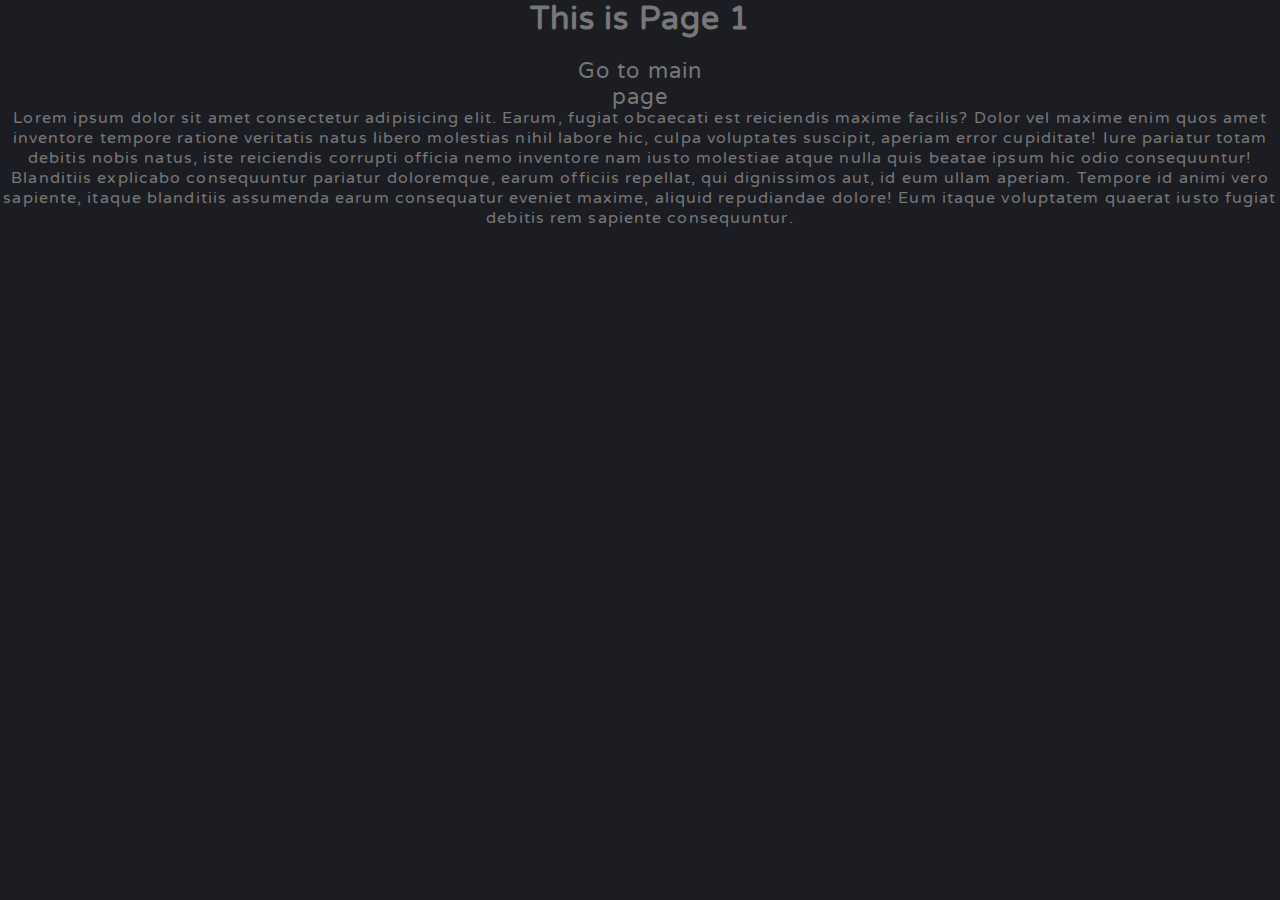
<file: page 1.html>
<!DOCTYPE html>
<html lang="en">
<head>
    <meta charset="UTF-8">
    <meta http-equiv="X-UA-Compatible" content="IE=edge">
    <meta name="viewport" content="width=device-width, initial-scale=1.0">
    <link rel="stylesheet" href="styles.css">
    <title>Document</title>
</head>
<body>
    <h1>This is Page 1</h1>
    <nav class="menu">
        <ul>
            <li>
                <a href="index.html">Go to main page</a>
            </li>
        </ul>
    </nav>
    <p>Lorem ipsum dolor sit amet consectetur adipisicing elit. Earum, fugiat obcaecati est reiciendis maxime facilis? Dolor vel maxime enim quos amet inventore tempore ratione veritatis natus libero molestias nihil labore hic, culpa voluptates suscipit, aperiam error cupiditate! Iure pariatur totam debitis nobis natus, iste reiciendis corrupti officia nemo inventore nam iusto molestiae atque nulla quis beatae ipsum hic odio consequuntur! Blanditiis explicabo consequuntur pariatur doloremque, earum officiis repellat, qui dignissimos aut, id eum ullam aperiam. Tempore id animi vero sapiente, itaque blanditiis assumenda earum consequatur eveniet maxime, aliquid repudiandae dolore! Eum itaque voluptatem quaerat iusto fugiat debitis rem sapiente consequuntur.</p>
</body>
</html>
</file>
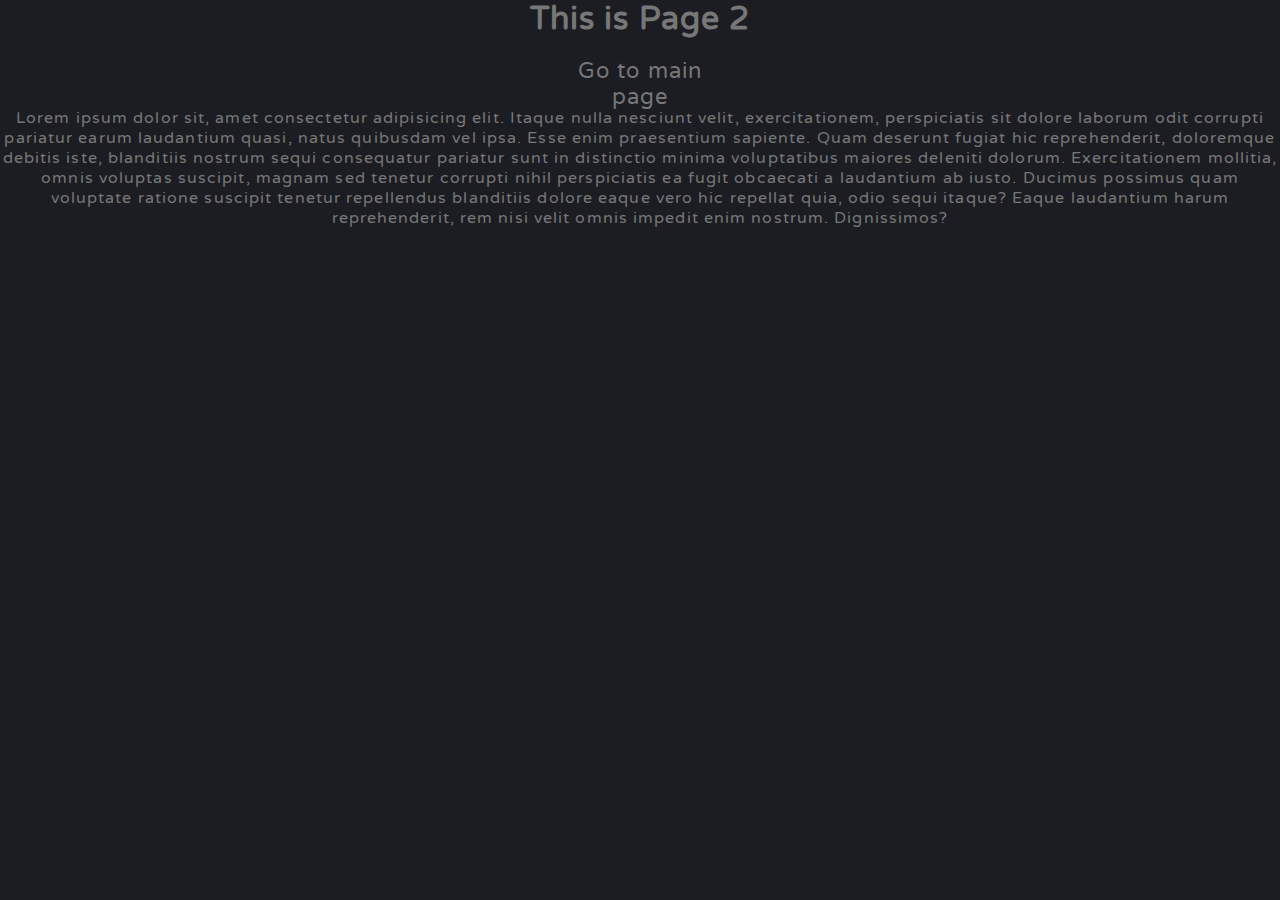
<file: page 2.html>
<!DOCTYPE html>
<html lang="en">
<head>
    <meta charset="UTF-8">
    <meta http-equiv="X-UA-Compatible" content="IE=edge">
    <meta name="viewport" content="width=device-width, initial-scale=1.0">
    <link rel="stylesheet" href="styles.css">
    <title>Document</title>
</head>
<body>
    <h1>This is Page 2</h1>
    <nav class="menu">
        <ul>
            <li>
                <a href="index.html">Go to main page</a>
            </li>
        </ul>
    </nav>
    <p>Lorem ipsum dolor sit, amet consectetur adipisicing elit. Itaque nulla nesciunt velit, exercitationem, perspiciatis sit dolore laborum odit corrupti pariatur earum laudantium quasi, natus quibusdam vel ipsa. Esse enim praesentium sapiente. Quam deserunt fugiat hic reprehenderit, doloremque debitis iste, blanditiis nostrum sequi consequatur pariatur sunt in distinctio minima voluptatibus maiores deleniti dolorum. Exercitationem mollitia, omnis voluptas suscipit, magnam sed tenetur corrupti nihil perspiciatis ea fugit obcaecati a laudantium ab iusto. Ducimus possimus quam voluptate ratione suscipit tenetur repellendus blanditiis dolore eaque vero hic repellat quia, odio sequi itaque? Eaque laudantium harum reprehenderit, rem nisi velit omnis impedit enim nostrum. Dignissimos?</p>
</body>
</html>
</file>
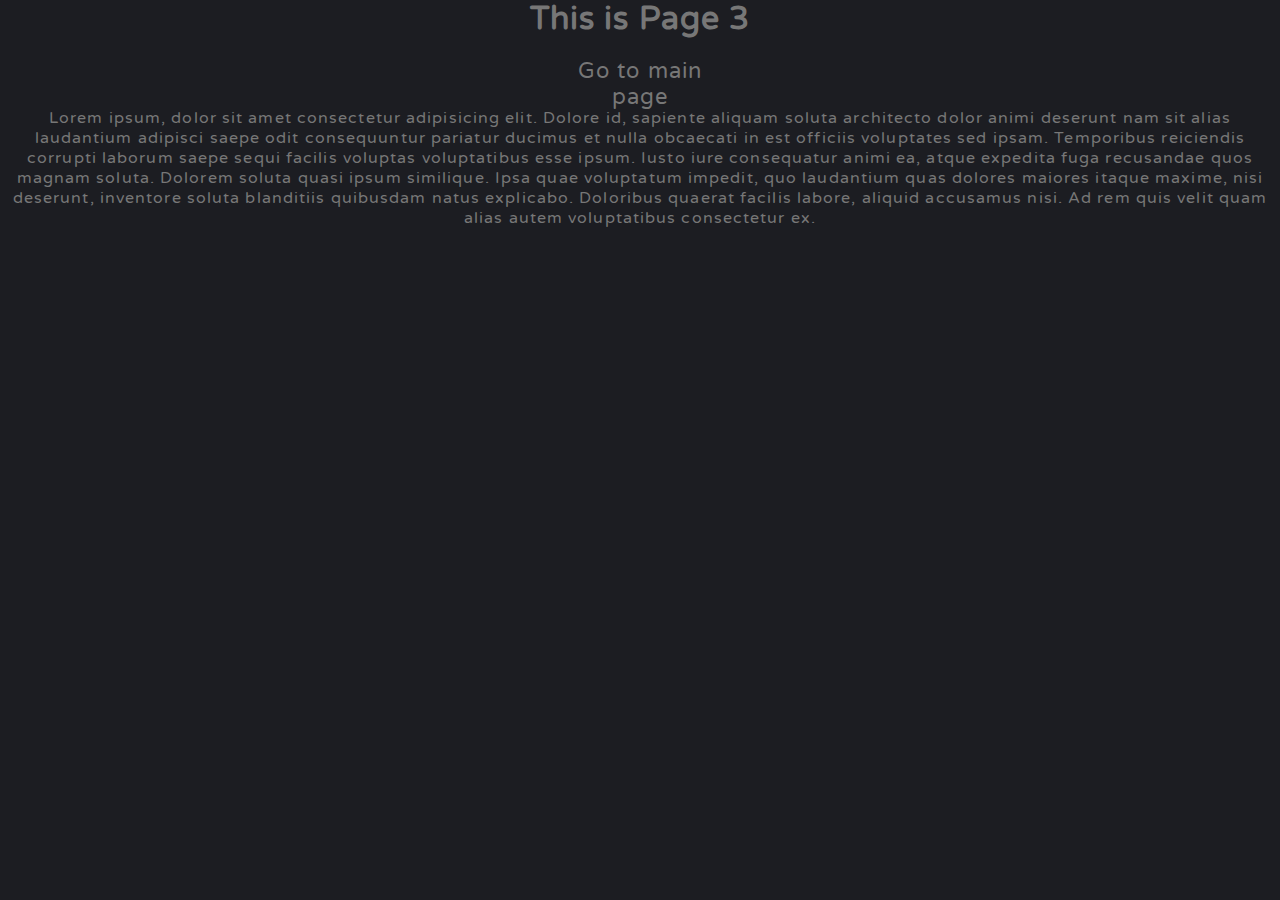
<file: page 3.html>
<!DOCTYPE html>
<html lang="en">
<head>
    <meta charset="UTF-8">
    <meta http-equiv="X-UA-Compatible" content="IE=edge">
    <meta name="viewport" content="width=device-width, initial-scale=1.0">
    <link rel="stylesheet" href="styles.css">
    <title>Document</title>
</head>
<body>
    <h1>This is Page 3</h1>
    <nav class="menu">
        <ul>
            <li>
                <a href="index.html">Go to main page</a>
            </li>
        </ul>
    </nav>
    <p>Lorem ipsum, dolor sit amet consectetur adipisicing elit. Dolore id, sapiente aliquam soluta architecto dolor animi deserunt nam sit alias laudantium adipisci saepe odit consequuntur pariatur ducimus et nulla obcaecati in est officiis voluptates sed ipsam. Temporibus reiciendis corrupti laborum saepe sequi facilis voluptas voluptatibus esse ipsum. Iusto iure consequatur animi ea, atque expedita fuga recusandae quos magnam soluta. Dolorem soluta quasi ipsum similique. Ipsa quae voluptatum impedit, quo laudantium quas dolores maiores itaque maxime, nisi deserunt, inventore soluta blanditiis quibusdam natus explicabo. Doloribus quaerat facilis labore, aliquid accusamus nisi. Ad rem quis velit quam alias autem voluptatibus consectetur ex.</p>
</body>
</html>
</file>
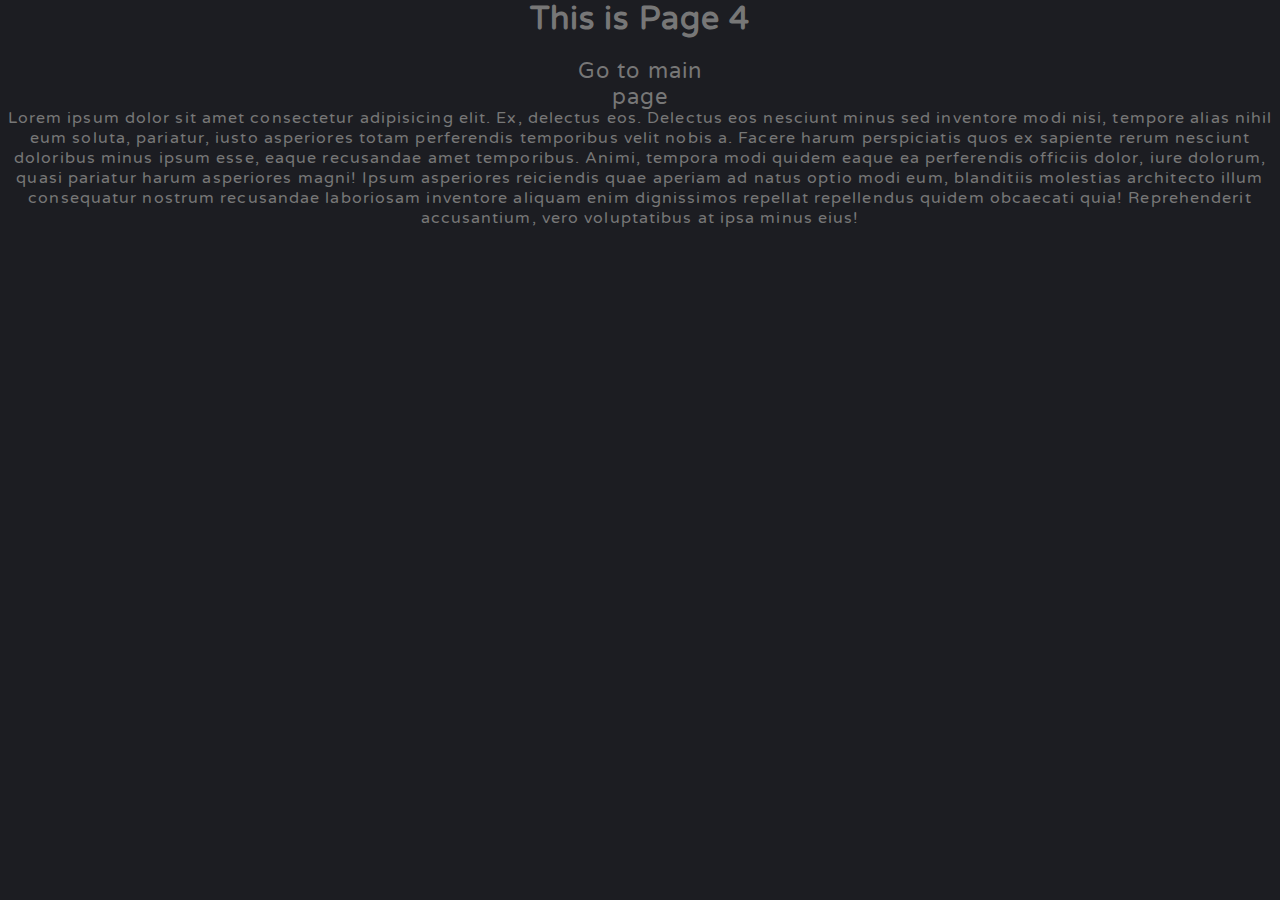
<file: page 4.html>
<!DOCTYPE html>
<html lang="en">
<head>
    <meta charset="UTF-8">
    <meta http-equiv="X-UA-Compatible" content="IE=edge">
    <meta name="viewport" content="width=device-width, initial-scale=1.0">
    <link rel="stylesheet" href="styles.css">
    <title>Document</title>
</head>
<body>
    <h1>This is Page 4</h1>
    <nav class="menu">
        <ul>
            <li>
                <a href="index.html">Go to main page</a>
            </li>
        </ul>
    </nav>
    <p>Lorem ipsum dolor sit amet consectetur adipisicing elit. Ex, delectus eos. Delectus eos nesciunt minus sed inventore modi nisi, tempore alias nihil eum soluta, pariatur, iusto asperiores totam perferendis temporibus velit nobis a. Facere harum perspiciatis quos ex sapiente rerum nesciunt doloribus minus ipsum esse, eaque recusandae amet temporibus. Animi, tempora modi quidem eaque ea perferendis officiis dolor, iure dolorum, quasi pariatur harum asperiores magni! Ipsum asperiores reiciendis quae aperiam ad natus optio modi eum, blanditiis molestias architecto illum consequatur nostrum recusandae laboriosam inventore aliquam enim dignissimos repellat repellendus quidem obcaecati quia! Reprehenderit accusantium, vero voluptatibus at ipsa minus eius!</p>
</body>
</html>
</file>
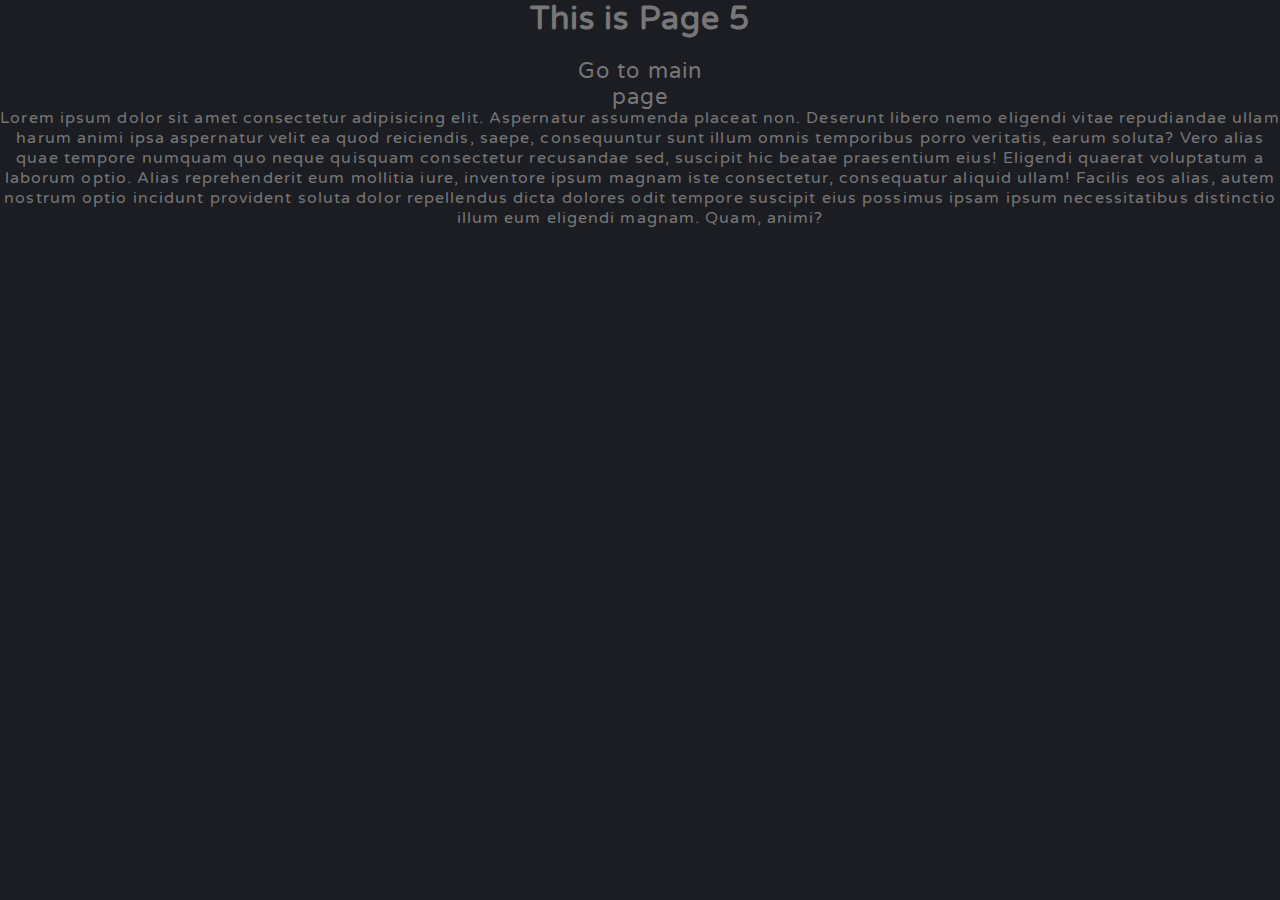
<file: page 5.html>
<!DOCTYPE html>
<html lang="en">
<head>
    <meta charset="UTF-8">
    <meta http-equiv="X-UA-Compatible" content="IE=edge">
    <meta name="viewport" content="width=device-width, initial-scale=1.0">
    <link rel="stylesheet" href="styles.css">
    <title>Document</title>
</head>
<body>
    <h1>This is Page 5</h1>
    <nav class="menu">
        <ul>
            <li>
                <a href="index.html">Go to main page</a>
            </li>
        </ul>
    </nav>
    <p>Lorem ipsum dolor sit amet consectetur adipisicing elit. Aspernatur assumenda placeat non. Deserunt libero nemo eligendi vitae repudiandae ullam harum animi ipsa aspernatur velit ea quod reiciendis, saepe, consequuntur sunt illum omnis temporibus porro veritatis, earum soluta? Vero alias quae tempore numquam quo neque quisquam consectetur recusandae sed, suscipit hic beatae praesentium eius! Eligendi quaerat voluptatum a laborum optio. Alias reprehenderit eum mollitia iure, inventore ipsum magnam iste consectetur, consequatur aliquid ullam! Facilis eos alias, autem nostrum optio incidunt provident soluta dolor repellendus dicta dolores odit tempore suscipit eius possimus ipsam ipsum necessitatibus distinctio illum eum eligendi magnam. Quam, animi?</p>
</body>
</html>
</file>
<file: styles.css>
@import url("https://fonts.googleapis.com/css?family=Varela+Round");
html {
  box-sizing: border-box;
}

*,
*:before,
*:after {
  box-sizing: inherit;
  padding: 0;
  margin: 0;
  letter-spacing: 1.1px;
}


body,
html {
  width: 100%;
  height: 100%;
  background: #1c1d22;
  font-family: "Varela Round", sans-serif;
  color: #777;
}


p{
    text-align: center;
}

h1{
    text-align: center;
}

li:hover {
    background: url("[data-uri]%0D%0AIGlkPSJMYXllcl8xIiB4bWxucz0iaHR0cDovL3d3dy53My5vcmcvMjAwMC9zdmciIHhtbG5zOnhs%0D%0AaW5rPSJodHRwOi8vd3d3LnczLm9yZy8xOTk5L3hsaW5rIiB4PSIwcHgiIHk9IjBweCIKCSB3aWR0%0D%0AaD0iMzkwcHgiIGhlaWdodD0iNTBweCIgdmlld0JveD0iMCAwIDM5MCA1MCIgZW5hYmxlLWJhY2tn%0D%0Acm91bmQ9Im5ldyAwIDAgMzkwIDUwIiB4bWw6c3BhY2U9InByZXNlcnZlIj4KPHBhdGggZmlsbD0i%0D%0Abm9uZSIgc3Ryb2tlPSIjZDk0ZjVjIiBzdHJva2Utd2lkdGg9IjEuNSIgc3Ryb2tlLW1pdGVybGlt%0D%0AaXQ9IjEwIiBkPSJNMCw0Ny41ODVjMCwwLDk3LjUsMCwxMzAsMAoJYzEzLjc1LDAsMjguNzQtMzgu%0D%0ANzc4LDQ2LjE2OC0xOS40MTZDMTkyLjY2OSw0Ni41LDI0My42MDMsNDcuNTg1LDI2MCw0Ny41ODVj%0D%0AMzEuODIxLDAsMTMwLDAsMTMwLDAiLz4KPC9zdmc+Cg==");
    animation: line 1s;
  }
  li:hover a {
    color: #d94f5c;
  }

  li:not(:last-child) {
    margin-right: 30px;
  }
  @keyframes line {
    0% {
      background-position-x: 390px;
    }
  }

a {
    font-size: 22px;
    color: #777;
    text-decoration: none;
    transition: all 0.45s;
    font-family: "Varela Round", sans-serif;
    color: inherit;
  }
  .menu li {
    width: 125px;
    height: 50px;
    transition: background-position-x 0.9s linear;
    text-align: center;
  }
  .menu {
    display: flex;
    justify-content: center;
    align-items: center;
    max-width: 720px;
    margin: 0 auto;
    list-style: none;
    margin-top: 20px;
  }
 ul {
    list-style-type: none;
    margin: 0;
    padding: 0;
}
</file>
